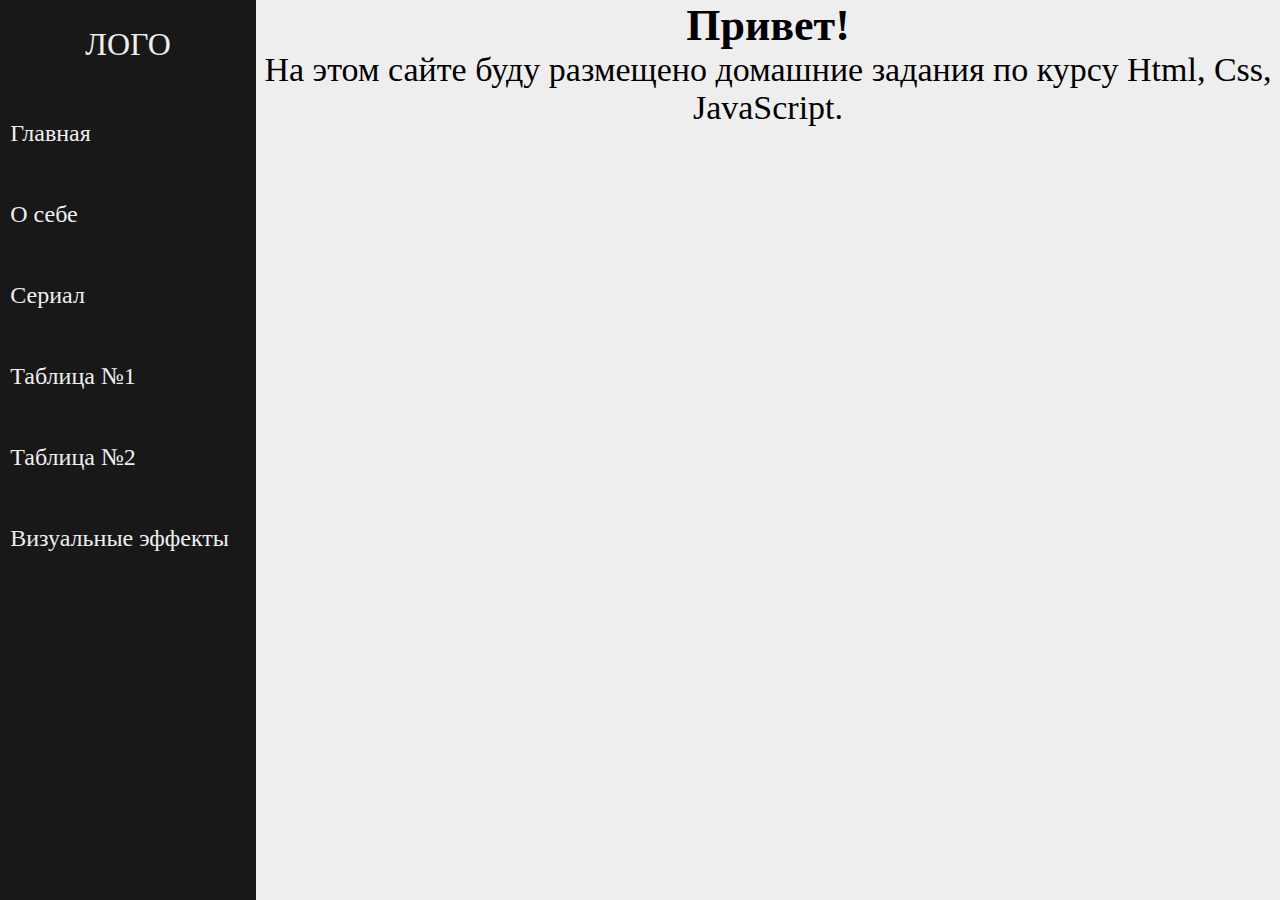
<file: lisson1/index.html>
<!DOCTYPE html>
<html lang="en">
<head>
    <meta charset="UTF-8">
    <meta name="viewport" content="width=device-width, initial-scale=1.0">
    <link rel="stylesheet" href="assets\css\style.css">
    <title>Document</title>
</head>
<body>
    <nav>
        <div class="navigation">
            <div class="nav-logo">
                <a>ЛОГО</a>
            </div>
            <div class="nav-list">
                <ul>
                    <li><a href="/index.html">Главная</a></li>
                    <li><a href="/assets/html/mainData.html">О себе</a></li>
                    <li><a href="/assets/html/Films.html">Сериал</a></li>
                    <li><a href="/assets/html/tbOne.html">Таблица №1</a></li>
                    <li><a href="/assets/html/tbTwo.html">Таблица №2</a></li>
                    <li><a href="/assets/html/shodow.html">Визуальные эффекты</a></ul>
            </div>
        </div>
    </nav>
    <section>
        <div class="text-glav">
            <h1>Привет!</h1> 
            <p>На этом сайте буду размещено домашние задания по курсу Html, Css, JavaScript. </p>
        </div>
    </section>
</body>
</html>
</file>
